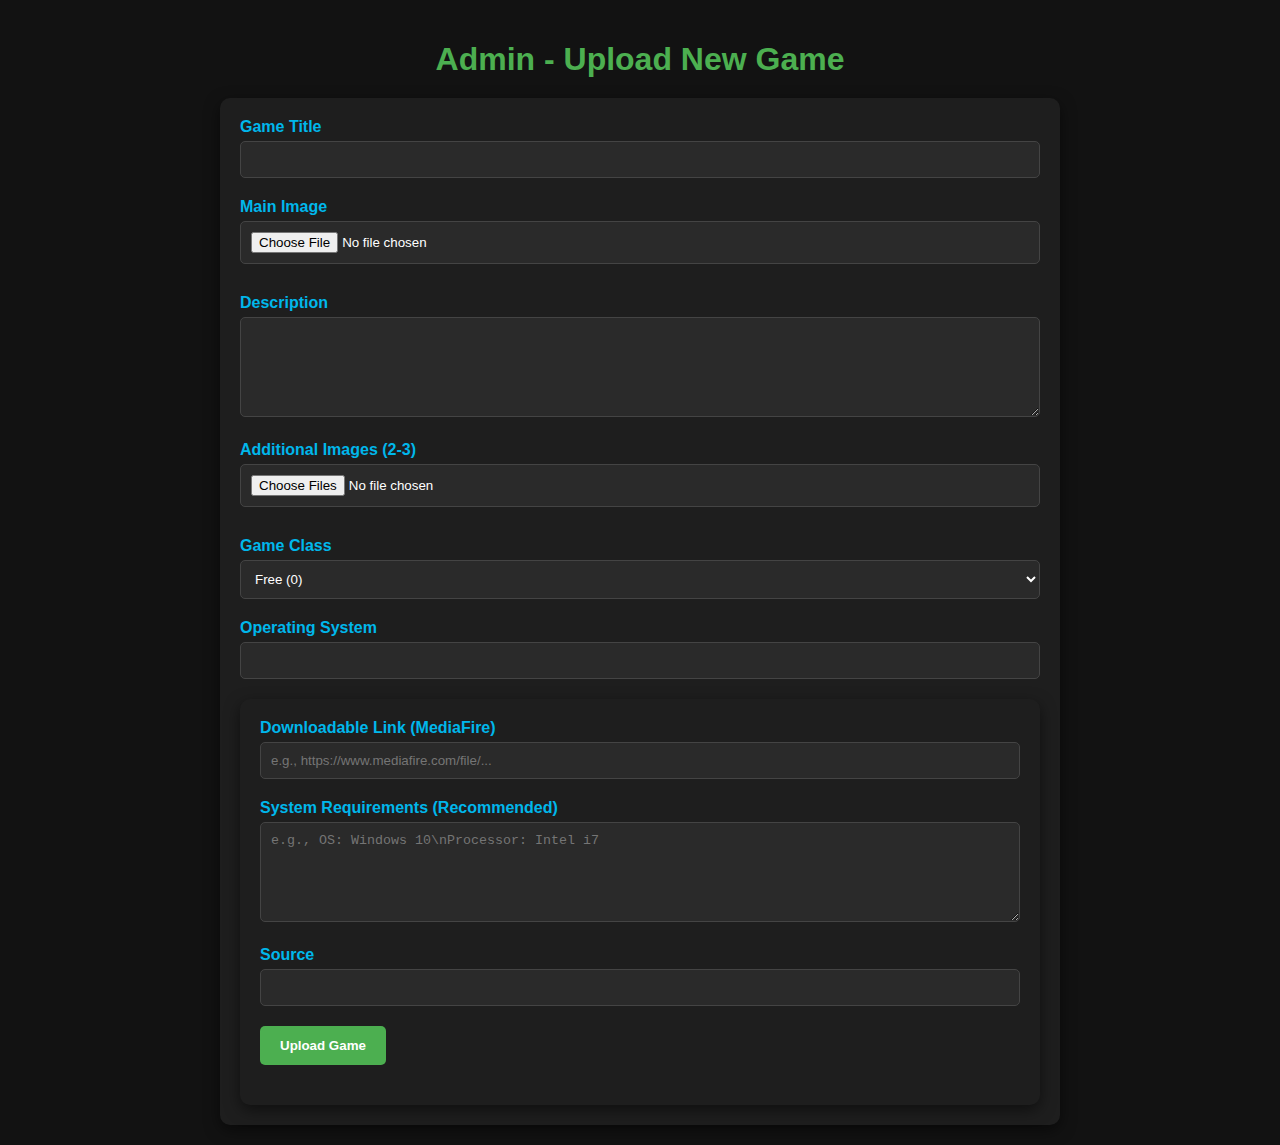
<file: admin.html>
<!DOCTYPE html>
<html lang="en">
<head>
    <meta charset="UTF-8">
    <meta name="viewport" content="width=device-width, initial-scale=1.0">
    <title>Admin - Upload Game | Berry Games</title>
    <link rel="icon" type="image/x-icon" href="favicon.ico">
    <link rel="apple-touch-icon" sizes="180x180" href="/apple-touch-icon.png">
<link rel="icon" type="image/png" sizes="32x32" href="/favicon-32x32.png">
<link rel="icon" type="image/png" sizes="16x16" href="/favicon-16x16.png">
<link rel="manifest" href="/site.webmanifest">
    <style>
        body {
            margin: 0;
            font-family: 'Segoe UI', Tahoma, Geneva, Verdana, sans-serif;
            background-color: #121212;
            color: #ffffff;
            padding: 20px;
        }

        h1 {
            text-align: center;
            color: #4CAF50;
            margin-bottom: 20px;
        }

        .form-container {
            max-width: 800px;
            margin: 0 auto;
            background-color: #1e1e1e;
            padding: 20px;
            border-radius: 10px;
            box-shadow: 0 5px 15px rgba(0, 0, 0, 0.5);
            position: relative;
        }

        .form-group {
            margin-bottom: 20px;
        }

        label {
            display: block;
            margin-bottom: 5px;
            color: #00b7eb;
            font-weight: bold;
        }

        input[type="text"],
        textarea,
        input[type="file"],
        select {
            width: 100%;
            padding: 10px;
            border: 1px solid #444;
            border-radius: 5px;
            background-color: #2a2a2a;
            color: #ffffff;
            box-sizing: border-box;
        }

        textarea {
            height: 100px;
            resize: vertical;
        }

        button {
            background-color: #4CAF50;
            color: white;
            border: none;
            padding: 12px 20px;
            border-radius: 5px;
            cursor: pointer;
            font-weight: bold;
            transition: background-color 0.3s;
        }

        button:hover {
            background-color: #3e8e41;
        }

        button:disabled {
            background-color: #3e8e41;
            cursor: not-allowed;
            opacity: 0.7;
        }

        #status {
            margin-top: 20px;
            text-align: center;
            color: #FFC107;
        }

        .preview {
            margin-top: 10px;
            display: flex;
            flex-wrap: wrap;
            gap: 10px;
        }

        .preview img {
            max-width: 200px;
            border-radius: 5px;
        }

        .loader {
            display: none;
            position: absolute;
            top: 50%;
            left: 50%;
            transform: translate(-50%, -50%);
            border: 5px solid #f3f3f3;
            border-top: 5px solid #4CAF50;
            border-radius: 50%;
            width: 40px;
            height: 40px;
            animation: spin 1s linear infinite;
        }

        @keyframes spin {
            0% { transform: translate(-50%, -50%) rotate(0deg); }
            100% { transform: translate(-50%, -50%) rotate(360deg); }
        }

        .error {
            color: #FF5722;
        }
    </style>
</head>
<body>
    <h1>Admin - Upload New Game</h1>
    <div class="form-container">
        <div class="loader" id="loader"></div>
        <form id="gameForm">
            <div class="form-group">
                <label for="title">Game Title</label>
                <input type="text" id="title" name="title" required>
            </div>

            <div class="form-group">
                <label for="mainImage">Main Image</label>
                <input type="file" id="mainImage" name="mainImage" accept="image/*" required>
                <div class="preview" id="mainImagePreview"></div>
            </div>

            <div class="form-group">
                <label for="description">Description</label>
                <textarea id="description" name="description" required></textarea>
            </div>

            <div class="form-group">
                <label for="additionalImages">Additional Images (2-3)</label>
                <input type="file" id="additionalImages" name="additionalImages" accept="image/*" multiple>
                <div class="preview" id="additionalImagesPreview"></div>
            </div>

            <div class="form-group">
                <label for="gameClass">Game Class</label>
                <select id="gameClass" name="gameClass" required>
                    <option value="0">Free (0)</option>
                    <option value="A">Class A (1,500RWF)</option>
                    <option value="B">Class B (3,000RWF)</option>
                    <option value="C">Class C (5,000RWF)</option>
                </select>
            </div>

            <div class="form-group">
                <label for="os">Operating System</label>
                <input type="text" id="os" name="os" required>
            </div>

            <div class="form-container">
                <div class="loader" id="loader"></div>
                <form id="gameForm">

            <div class="form-group">
                <label for="downloadLink">Downloadable Link (MediaFire)</label>
                <input type="text" id="downloadLink" name="downloadLink" placeholder="e.g., https://www.mediafire.com/file/..." required>
            </div>

            <div class="form-group">
                <label for="systemRequirements">System Requirements (Recommended)</label>
                <textarea id="systemRequirements" name="systemRequirements" required placeholder="e.g., OS: Windows 10\nProcessor: Intel i7"></textarea>
            </div>

            <div class="form-group">
                <label for="source">Source</label>
                <input type="text" id="source" name="source" required>
            </div>

            <button type="submit" id="submitBtn">Upload Game</button>
        </form>
        <div id="status"></div>
    </div>

    <script type="module">
        import { initializeApp } from "https://www.gstatic.com/firebasejs/11.6.0/firebase-app.js";
        import { getFirestore, doc, setDoc } from "https://www.gstatic.com/firebasejs/11.6.0/firebase-firestore.js";

        // Firebase configuration
        const firebaseConfig = {
            apiKey: "AIzaSyDANYS44qmTxUZb40SK50di8XHwaeOiPkM",
            authDomain: "sub-ed-62348.firebaseapp.com",
            projectId: "sub-ed-62348",
            storageBucket: "sub-ed-62348.firebasestorage.app",
            messagingSenderId: "133365566054",
            appId: "1:133365566054:web:966a40fe8443d29aabfba7",
            measurementId: "G-MYR2K02YPK"
        };

        // API keys
        const IMGBB_API_KEY = "2077df548acf5a4f53658b930c7fe87a";

        // Initialize Firebase
        let db;
        try {
            const app = initializeApp(firebaseConfig);
            db = getFirestore(app);
            console.log("Firebase initialized successfully");
        } catch (error) {
            console.error("Firebase initialization failed:", error);
            document.getElementById('status').textContent = "Error: Failed to initialize Firebase.";
            document.getElementById('status').classList.add('error');
        }

        // Form submission
        document.getElementById('gameForm').addEventListener('submit', async (e) => {
            e.preventDefault();
            const status = document.getElementById('status');
            const submitBtn = document.getElementById('submitBtn');
            const loader = document.getElementById('loader');

            // Show loading state
            status.textContent = "Preparing upload...";
            submitBtn.disabled = true;
            loader.style.display = 'block';

            try {
                // Game data
                const title = document.getElementById('title').value;
                const description = document.getElementById('description').value;
                const os = document.getElementById('os').value;
                const downloadLink = document.getElementById('downloadLink').value;
                const systemRequirements = document.getElementById('systemRequirements').value;
                const source = document.getElementById('source').value;
                const gameClass = document.getElementById('gameClass').value;

                // Set price based on class
                let price = 0;
                if (gameClass === 'A') price = 9.99;
                else if (gameClass === 'B') price = 19.99;
                else if (gameClass === 'C') price = 29.99;

                // Validate MediaFire link
                if (!downloadLink.includes("mediafire.com")) {
                    throw new Error("Downloadable Link must be a valid MediaFire URL.");
                }

                // Rest of the upload logic remains unchanged
                status.textContent = "Uploading main image...";
                const mainImageFile = document.getElementById('mainImage').files[0];
                if (!mainImageFile) throw new Error("Main image is required.");
                const mainImageUrl = await uploadToImgBB(mainImageFile);

                // Additional images upload and game data preparation remain unchanged
                
                const gameData = {
                    title,
                    image: mainImageUrl,
                    description,
                    additionalImages: additionalImagesUrls,
                    os,
                    downloadUrl: downloadLink,
                    recRequirements: parseSystemRequirements(systemRequirements),
                    source,
                    rating: "★★★★☆",
                    price,
                    class: gameClass,
                    platforms: [os.split(',')[0].trim()]
                };

                status.textContent = "Saving to database...";
                const gameId = title.toLowerCase().replace(/\s+/g, '-');
                await setDoc(doc(db, "games", gameId), gameData);
                console.log("Game uploaded to Firestore with ID:", gameId);

                status.textContent = "Game uploaded successfully!";
                status.classList.remove('error');
                document.getElementById('gameForm').reset();
                clearPreviews();
            } catch (error) {
                console.error("Upload error:", error);
                status.textContent = "Error: " + error.message;
                status.classList.add('error');
            } finally {
                submitBtn.disabled = false;
                loader.style.display = 'none';
            }
        });
           
                // Upload main image to ImgBB
                status.textContent = "Uploading main image...";
                const mainImageFile = document.getElementById('mainImage').files[0];
                if (!mainImageFile) throw new Error("Main image is required.");
                const mainImageUrl = await uploadToImgBB(mainImageFile);

                // Upload additional images to ImgBB
                status.textContent = "Uploading additional images...";
                const additionalImagesFiles = document.getElementById('additionalImages').files;
                const additionalImagesUrls = [];
                if (additionalImagesFiles.length > 3) throw new Error("Maximum 3 additional images allowed.");
                for (let file of additionalImagesFiles) {
                    const url = await uploadToImgBB(file);
                    additionalImagesUrls.push(url);
                }

                // Prepare game data for Firestore
                const gameData = {
                    title,
                    image: mainImageUrl,
                    description,
                    additionalImages: additionalImagesUrls,
                    os,
                    downloadUrl: downloadLink,
                    recRequirements: parseSystemRequirements(systemRequirements),
                    source,
                    rating: "★★★★☆",
                    price,
                    class: gameClass,
                    platforms: [os.split(',')[0].trim()]
                };

                // Save to Firestore
                status.textContent = "Saving to database...";
                const gameId = title.toLowerCase().replace(/\s+/g, '-');
                await setDoc(doc(db, "games", gameId), gameData);
                console.log("Game uploaded to Firestore with ID:", gameId);

                // Success
                status.textContent = "Game uploaded successfully!";
                status.classList.remove('error');
                document.getElementById('gameForm').reset();
                clearPreviews();
             catch (error) {
                console.error("Upload error:", error);
                status.textContent = "Error: " + error.message;
                status.classList.add('error');
            } finally {
                // Hide loading state
                submitBtn.disabled = false;
                loader.style.display = 'none';
            }
        ;

        // ImgBB upload function
        async function uploadToImgBB(file) {
            const formData = new FormData();
            formData.append("image", file);
            formData.append("key", IMGBB_API_KEY);

            try {
                const response = await fetch("https://api.imgbb.com/1/upload", {
                    method: "POST",
                    body: formData
                });
                const data = await response.json();

                if (data.success) {
                    previewImage(file, data.data.url);
                    return data.data.url;
                } else {
                    throw new Error(data.error.message || "ImgBB upload failed");
                }
            } catch (error) {
                throw new Error("ImgBB upload error: " + error.message);
            }
        }

        // Parse system requirements into an object
        function parseSystemRequirements(text) {
            const lines = text.split('\n').filter(line => line.trim());
            const requirements = {};
            lines.forEach(line => {
                const [key, value] = line.split(':').map(part => part.trim());
                if (key && value) requirements[key.toLowerCase()] = value;
            });
            return requirements;
        }

        // Preview images
        function previewImage(file, url) {
            const previewId = file === document.getElementById('mainImage').files[0] ? 'mainImagePreview' : 'additionalImagesPreview';
            const previewDiv = document.getElementById(previewId);
            const img = document.createElement('img');
            img.src = url;
            previewDiv.appendChild(img);
        }

        // Clear previews
        function clearPreviews() {
            document.getElementById('mainImagePreview').innerHTML = '';
            document.getElementById('additionalImagesPreview').innerHTML = '';
        }
    </script>
</body>
</html>
</file>
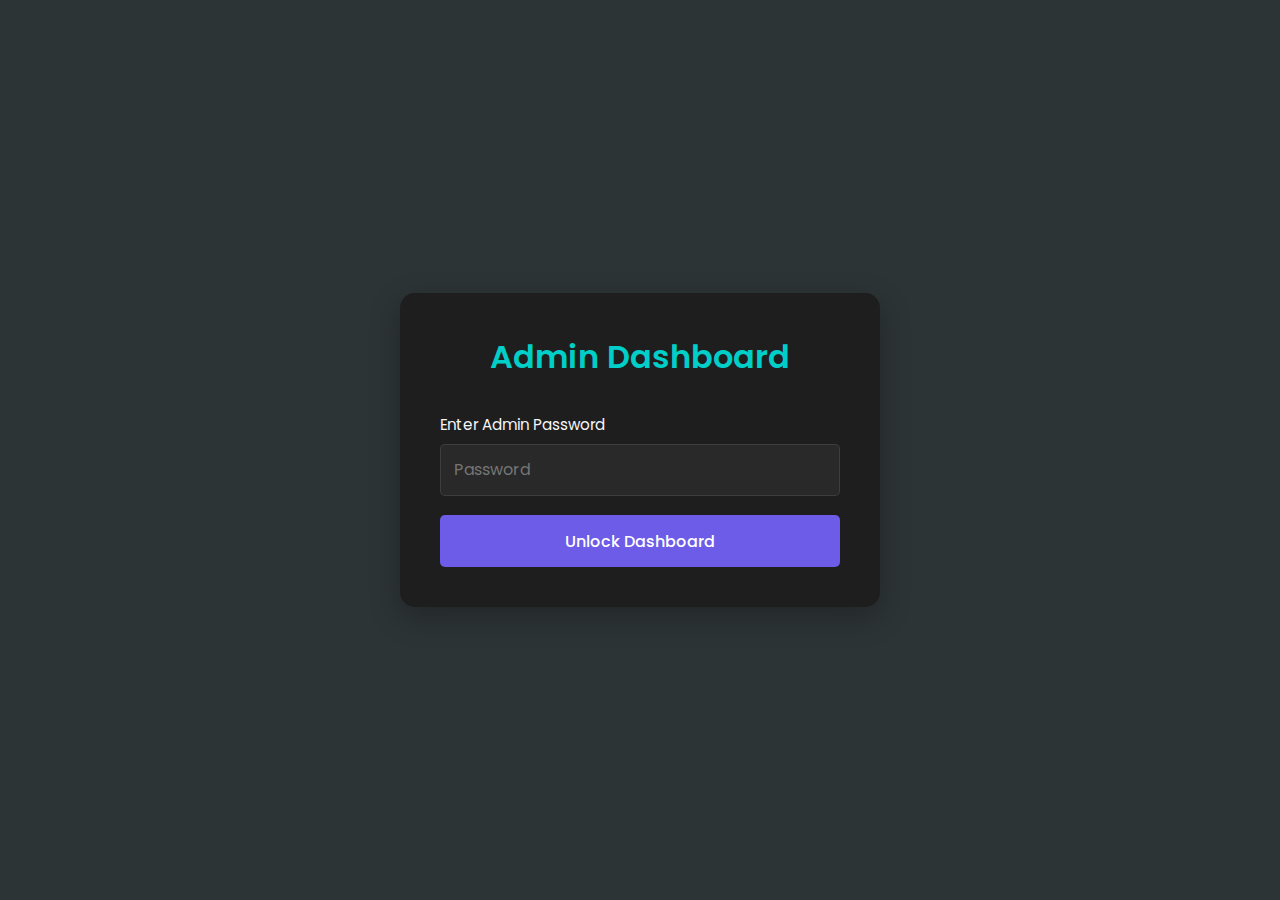
<file: dash.html>
<!DOCTYPE html>
<html lang="en">
<head>
  <meta charset="UTF-8" />
  <meta name="viewport" content="width=device-width, initial-scale=1.0"/>
  <title>Admin Dashboard | Berry Games</title>
  <link rel="icon" type="image/x-icon" href="favicon.ico">
  <link rel="apple-touch-icon" sizes="180x180" href="/apple-touch-icon.png">
<link rel="icon" type="image/png" sizes="32x32" href="/favicon-32x32.png">
<link rel="icon" type="image/png" sizes="16x16" href="/favicon-16x16.png">
<link rel="manifest" href="/site.webmanifest">
  <link href="https://fonts.googleapis.com/css2?family=Poppins:wght@300;400;500;600;700&display=swap" rel="stylesheet">
  <style>
    :root {
      --primary: #6c5ce7;
      --primary-hover: #5649c0;
      --secondary: #00cec9;
      --secondary-hover: #00b5b2;
      --dark: #2d3436;
      --light: #f5f6fa;
      --success: #00b894;
      --danger: #d63031;
    }

    * {
      margin: 0;
      padding: 0;
      box-sizing: border-box;
      font-family: 'Poppins', sans-serif;
    }

    body {
      background-color: var(--dark);
      color: var(--light);
      display: flex;
      justify-content: center;
      align-items: center;
      min-height: 100vh;
      padding: 1rem;
    }

    .dashboard-container {
      background-color: #1e1e1e;
      border-radius: 15px;
      padding: 2.5rem;
      max-width: 480px;
      width: 100%;
      box-shadow: 0 10px 30px rgba(0, 0, 0, 0.25);
    }

    h1 {
      text-align: center;
      color: var(--secondary);
      margin-bottom: 2rem;
      font-weight: 600;
    }

    .password-form,
    .dashboard-content {
      display: flex;
      flex-direction: column;
      gap: 1.2rem;
    }

    .form-group {
      display: flex;
      flex-direction: column;
    }

    label {
      margin-bottom: 0.5rem;
      font-size: 0.95rem;
    }

    input {
      padding: 0.8rem;
      border-radius: 5px;
      border: 1px solid rgba(255, 255, 255, 0.1);
      background-color: rgba(255, 255, 255, 0.05);
      color: var(--light);
      font-size: 1rem;
    }

    input:focus {
      outline: none;
      border-color: var(--secondary);
      box-shadow: 0 0 6px rgba(0, 206, 201, 0.3);
    }

    button {
      padding: 0.85rem;
      border-radius: 5px;
      border: none;
      background-color: var(--primary);
      color: white;
      font-weight: 500;
      font-size: 1rem;
      cursor: pointer;
      transition: background-color 0.3s ease;
    }

    button:hover {
      background-color: var(--primary-hover);
    }

    .error-message {
      color: var(--danger);
      text-align: center;
      font-size: 0.9rem;
      display: none;
    }

    .dashboard-content {
      display: none;
      margin-top: 1rem;
    }

    .page-link {
      display: block;
      text-align: center;
      padding: 0.85rem;
      border-radius: 5px;
      background-color: var(--secondary);
      color: var(--dark);
      text-decoration: none;
      font-weight: 500;
      transition: background-color 0.3s ease, transform 0.2s ease;
    }

    .page-link:hover {
      background-color: var(--secondary-hover);
      transform: translateY(-2px);
    }

    .locked .dashboard-content {
      display: none;
    }
  </style>
</head>
<body>
  <div class="dashboard-container locked" id="dashboard">
    <h1>Admin Dashboard</h1>

    <div class="password-form" id="password-form">
      <div class="form-group">
        <label for="admin-password">Enter Admin Password</label>
        <input type="password" id="admin-password" placeholder="Password">
      </div>
      <button onclick="checkPassword()">Unlock Dashboard</button>
      <div class="error-message" id="password-error">Incorrect password</div>
    </div>

    <div class="dashboard-content" id="dashboard-content">
      <a href="sign.html" class="page-link">Sign Page</a>
      <a href="plans.html" class="page-link">Plans Page</a>
      <a href="index.html" class="page-link">Store Page</a>
      <a href="join.html" class="page-link">Payment Approvals</a>
    </div>
  </div>

  <script>
    function checkPassword() {
      const password = document.getElementById('admin-password').value;
      const correctPassword = "mkb123";
      const dashboard = document.getElementById('dashboard');
      const error = document.getElementById('password-error');

      if (password === correctPassword) {
        dashboard.classList.remove('locked');
        document.getElementById('password-form').style.display = 'none';
        document.getElementById('dashboard-content').style.display = 'flex';
        sessionStorage.setItem('adminUnlocked', 'true');
      } else {
        error.style.display = 'block';
        setTimeout(() => {
          error.style.display = 'none';
        }, 3000);
      }
    }

    window.onload = function () {
      if (sessionStorage.getItem('adminUnlocked') === 'true') {
        const dashboard = document.getElementById('dashboard');
        dashboard.classList.remove('locked');
        document.getElementById('password-form').style.display = 'none';
        document.getElementById('dashboard-content').style.display = 'flex';
      }
    };

    document.getElementById('admin-password').addEventListener('keypress', function (e) {
      if (e.key === 'Enter') checkPassword();
    });
  </script>
</body>
</html>
</file>
